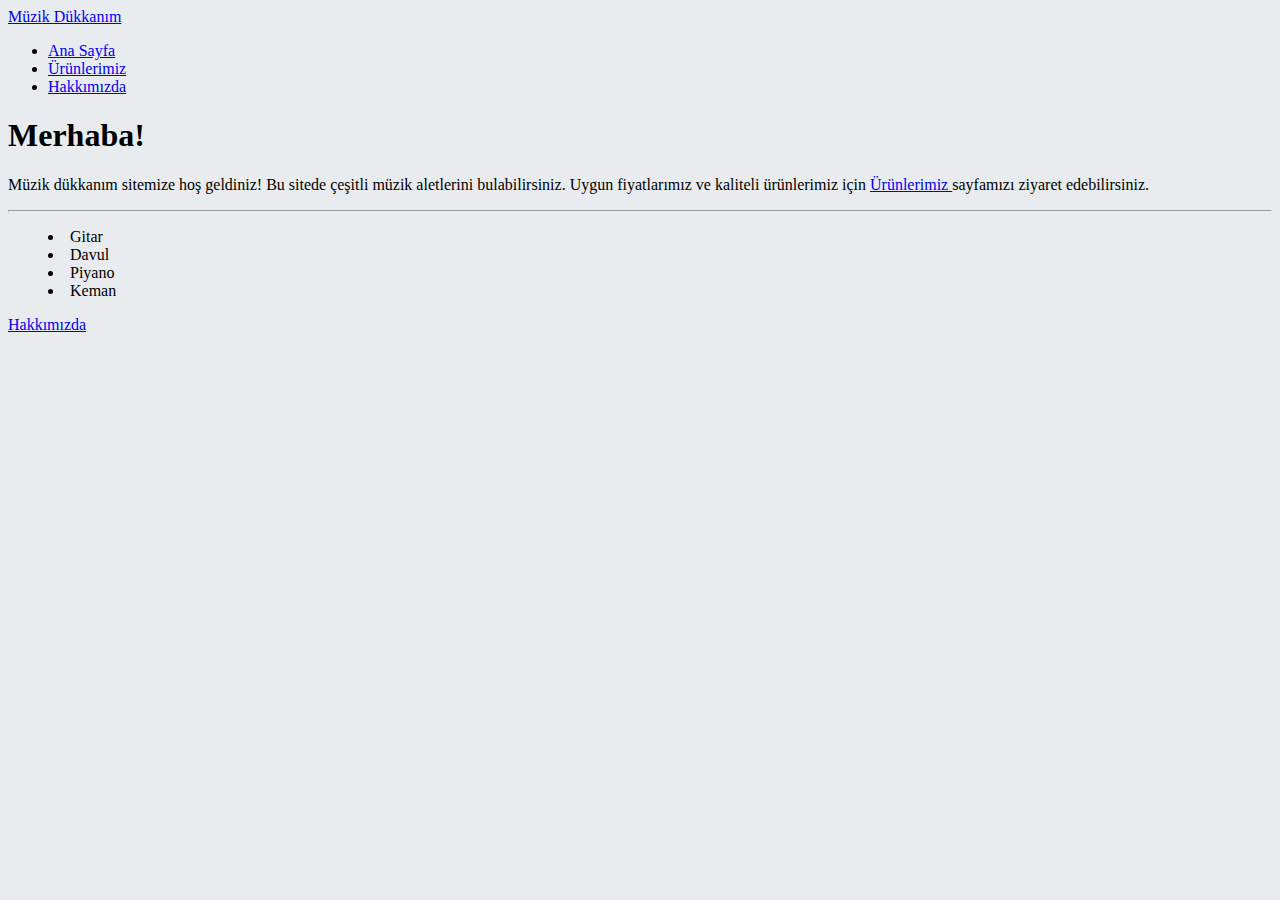
<file: index.html>
<!doctype html>
<html lang="en">
  <head>
    <meta charset="utf-8">
    <meta name="viewport" content="width=device-width, initial-scale=1, shrink-to-fit=no">
    <link rel="stylesheet" href="css/style.css  ">
    <link rel="stylesheet" href="https://cdn.jsdelivr.net/npm/bootstrap@4.5.3/dist/css/bootstrap.min.css" integrity="sha384-TX8t27EcRE3e/ihU7zmQxVncDAy5uIKz4rEkgIXeMed4M0jlfIDPvg6uqKI2xXr2" crossorigin="anonymous">

    <title>Ana Sayfa | Müzik Dükkanım</title>
  </head>
  <body style="background-color: #E9ECEF;">
    <!-- Navbar eklendi -->
    <nav class="navbar navbar-expand-sm navbar-dark bg-dark mb-50">
            <a href="index.html" class="navbar-brand text-danger">Müzik Dükkanım</a>
            <ul class="navbar-nav">
                <li class="nav-item">
                    <a href="index.html" class="nav-link active">Ana Sayfa</a>
                </li>
                <li class="nav-item"><a href="products.html" class="nav-link">Ürünlerimiz</a></li>
                <li class="nav-item"><a href="about-us.html" class="nav-link">Hakkımızda</a></li>
            </ul>
    </nav>
    <!-- Navbar bitti -->

    <!-- Jumbotron ve açıklama kısmı -->
    <div class="container">
      <div class="jumbotron">
        <h1 class="display-4 text-danger text-center">Merhaba!</h1>
        <p class="text-center lead">Müzik dükkanım sitemize hoş geldiniz! Bu sitede çeşitli müzik aletlerini bulabilirsiniz. Uygun fiyatlarımız ve kaliteli ürünlerimiz için <a href="products.html">Ürünlerimiz </a>sayfamızı ziyaret edebilirsiniz.</p>
        <hr class="my-4">
        <ul class="text-center liste-madde-ortala">
          <li class="lead">Gitar</li>
          <li class="lead">Davul</li>
          <li class="lead">Piyano</li>
          <li class="lead">Keman</li>
        </ul>
        <p class="text-center">
          <a href="about-us.html" class="btn btn-lg btn-primary">Hakkımızda</a>
        </p>
      </div>
    </div>
    <!-- Container bitti -->


    <script src="https://code.jquery.com/jquery-3.5.1.slim.min.js" integrity="sha384-DfXdz2htPH0lsSSs5nCTpuj/zy4C+OGpamoFVy38MVBnE+IbbVYUew+OrCXaRkfj" crossorigin="anonymous"></script>
    <script src="https://cdn.jsdelivr.net/npm/bootstrap@4.5.3/dist/js/bootstrap.bundle.min.js" integrity="sha384-ho+j7jyWK8fNQe+A12Hb8AhRq26LrZ/JpcUGGOn+Y7RsweNrtN/tE3MoK7ZeZDyx" crossorigin="anonymous"></script>

  </body>
</html>
</file>
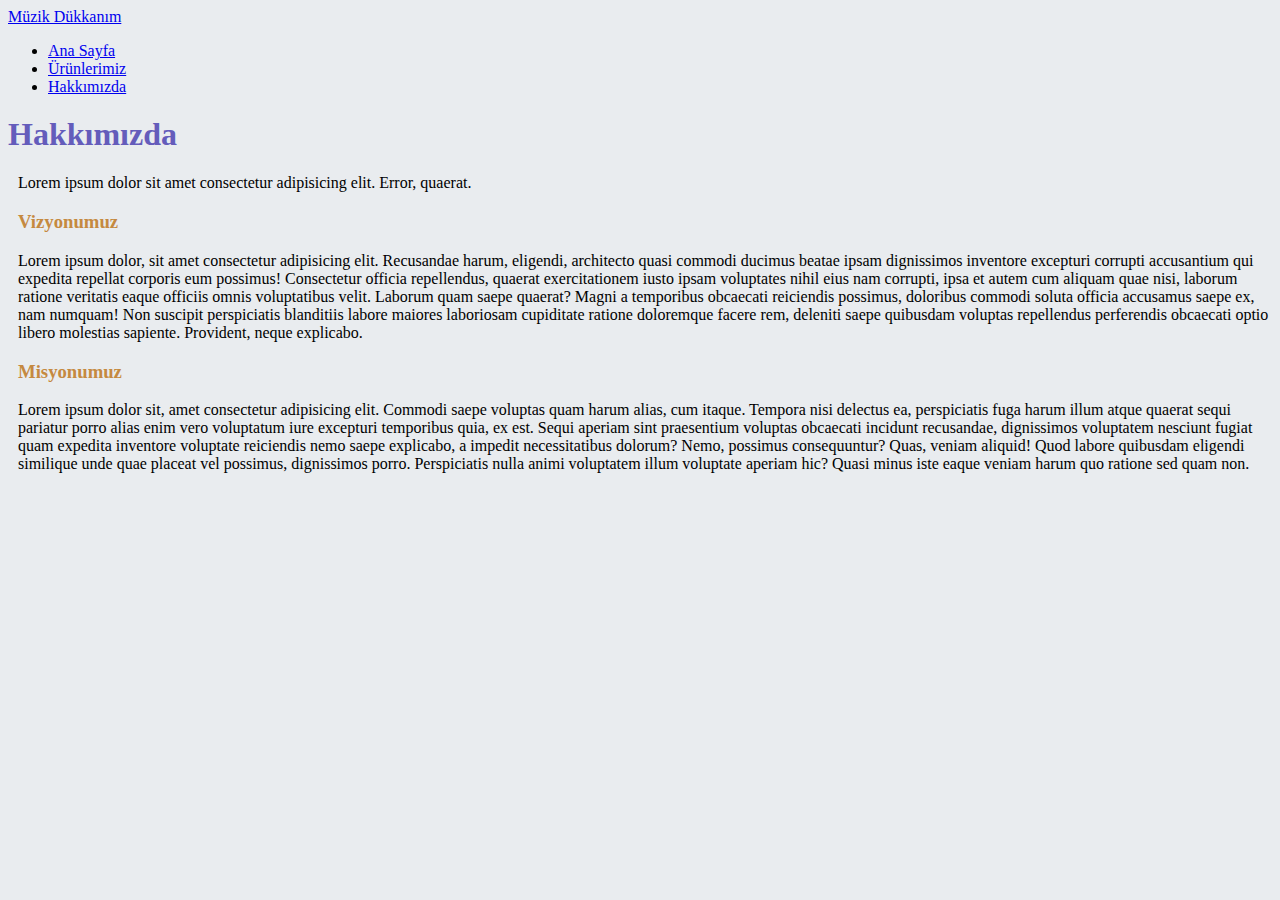
<file: about-us.html>
<!doctype html>
<html lang="en">
  <head>
    <meta charset="utf-8">
    <meta name="viewport" content="width=device-width, initial-scale=1, shrink-to-fit=no">
    <link rel="stylesheet" href="css/style.css">
    <link rel="stylesheet" href="https://cdn.jsdelivr.net/npm/bootstrap@4.5.3/dist/css/bootstrap.min.css" integrity="sha384-TX8t27EcRE3e/ihU7zmQxVncDAy5uIKz4rEkgIXeMed4M0jlfIDPvg6uqKI2xXr2" crossorigin="anonymous">

    <title>Hakkımızda | Müzik Dükkanım</title>
  </head>
  <body style="background-color: #E9ECEF;">
    <!-- Navbar eklendi -->
    <nav class="navbar navbar-expand-sm navbar-dark bg-dark">
            <a href="index.html" class="navbar-brand text-danger">Müzik Dükkanım</a>
            <ul class="navbar-nav">
                <li class="nav-item">
                    <a href="index.html" class="nav-link active">Ana Sayfa</a>
                </li>
                <li class="nav-item"><a href="products.html" class="nav-link">Ürünlerimiz</a></li>
                <li class="nav-item"><a href="about-us.html" class="nav-link">Hakkımızda</a></li>
            </ul>
    </nav>
    <!-- Navbar bitti -->

    <!-- Açıklama kısmı -->
    <h1 class="text-center text-purple display-4 margint-20">Hakkımızda</h1>
    <div class="marginl-10">
      <p>Lorem ipsum dolor sit amet consectetur adipisicing elit. Error, quaerat.</p>
      <h3 class="text-orange">Vizyonumuz</h3>
      <p>Lorem ipsum dolor, sit amet consectetur adipisicing elit. Recusandae harum, eligendi, architecto quasi commodi ducimus beatae ipsam dignissimos inventore excepturi corrupti accusantium qui expedita repellat corporis eum possimus! Consectetur officia repellendus, quaerat exercitationem iusto ipsam voluptates nihil eius nam corrupti, ipsa et autem cum aliquam quae nisi, laborum ratione veritatis eaque officiis omnis voluptatibus velit. Laborum quam saepe quaerat? Magni a temporibus obcaecati reiciendis possimus, doloribus commodi soluta officia accusamus saepe ex, nam numquam! Non suscipit perspiciatis blanditiis labore maiores laboriosam cupiditate ratione doloremque facere rem, deleniti saepe quibusdam voluptas repellendus perferendis obcaecati optio libero molestias sapiente. Provident, neque explicabo.</p>
      <h3 class="text-orange">Misyonumuz</h3>
      <p>Lorem ipsum dolor sit, amet consectetur adipisicing elit. Commodi saepe voluptas quam harum alias, cum itaque. Tempora nisi delectus ea, perspiciatis fuga harum illum atque quaerat sequi pariatur porro alias enim vero voluptatum iure excepturi temporibus quia, ex est. Sequi aperiam sint praesentium voluptas obcaecati incidunt recusandae, dignissimos voluptatem nesciunt fugiat quam expedita inventore voluptate reiciendis nemo saepe explicabo, a impedit necessitatibus dolorum? Nemo, possimus consequuntur? Quas, veniam aliquid! Quod labore quibusdam eligendi similique unde quae placeat vel possimus, dignissimos porro. Perspiciatis nulla animi voluptatem illum voluptate aperiam hic? Quasi minus iste eaque veniam harum quo ratione sed quam non.</p>
    </div>
    <!-- Açıklama kısmı bitti -->
    <script src="https://code.jquery.com/jquery-3.5.1.slim.min.js" integrity="sha384-DfXdz2htPH0lsSSs5nCTpuj/zy4C+OGpamoFVy38MVBnE+IbbVYUew+OrCXaRkfj" crossorigin="anonymous"></script>
    <script src="https://cdn.jsdelivr.net/npm/bootstrap@4.5.3/dist/js/bootstrap.bundle.min.js" integrity="sha384-ho+j7jyWK8fNQe+A12Hb8AhRq26LrZ/JpcUGGOn+Y7RsweNrtN/tE3MoK7ZeZDyx" crossorigin="anonymous"></script>

  </body>
</html>
</file>
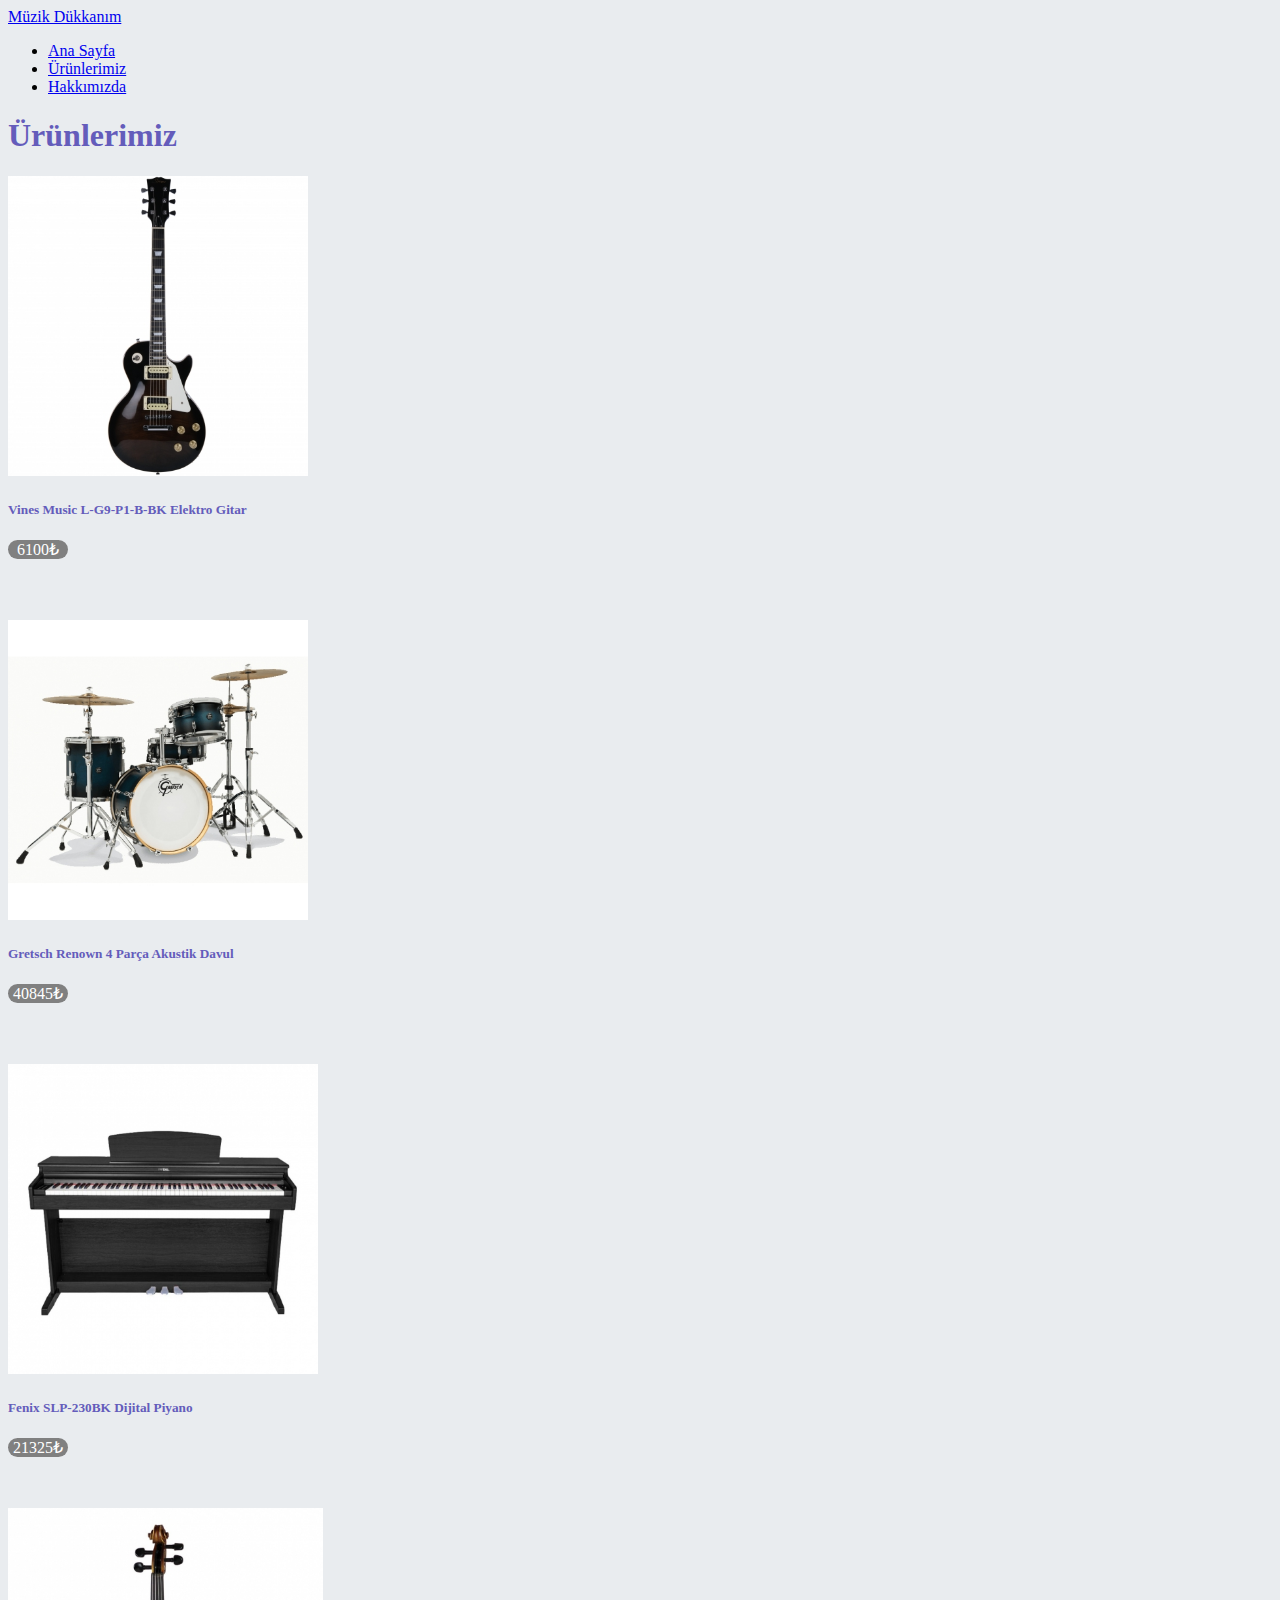
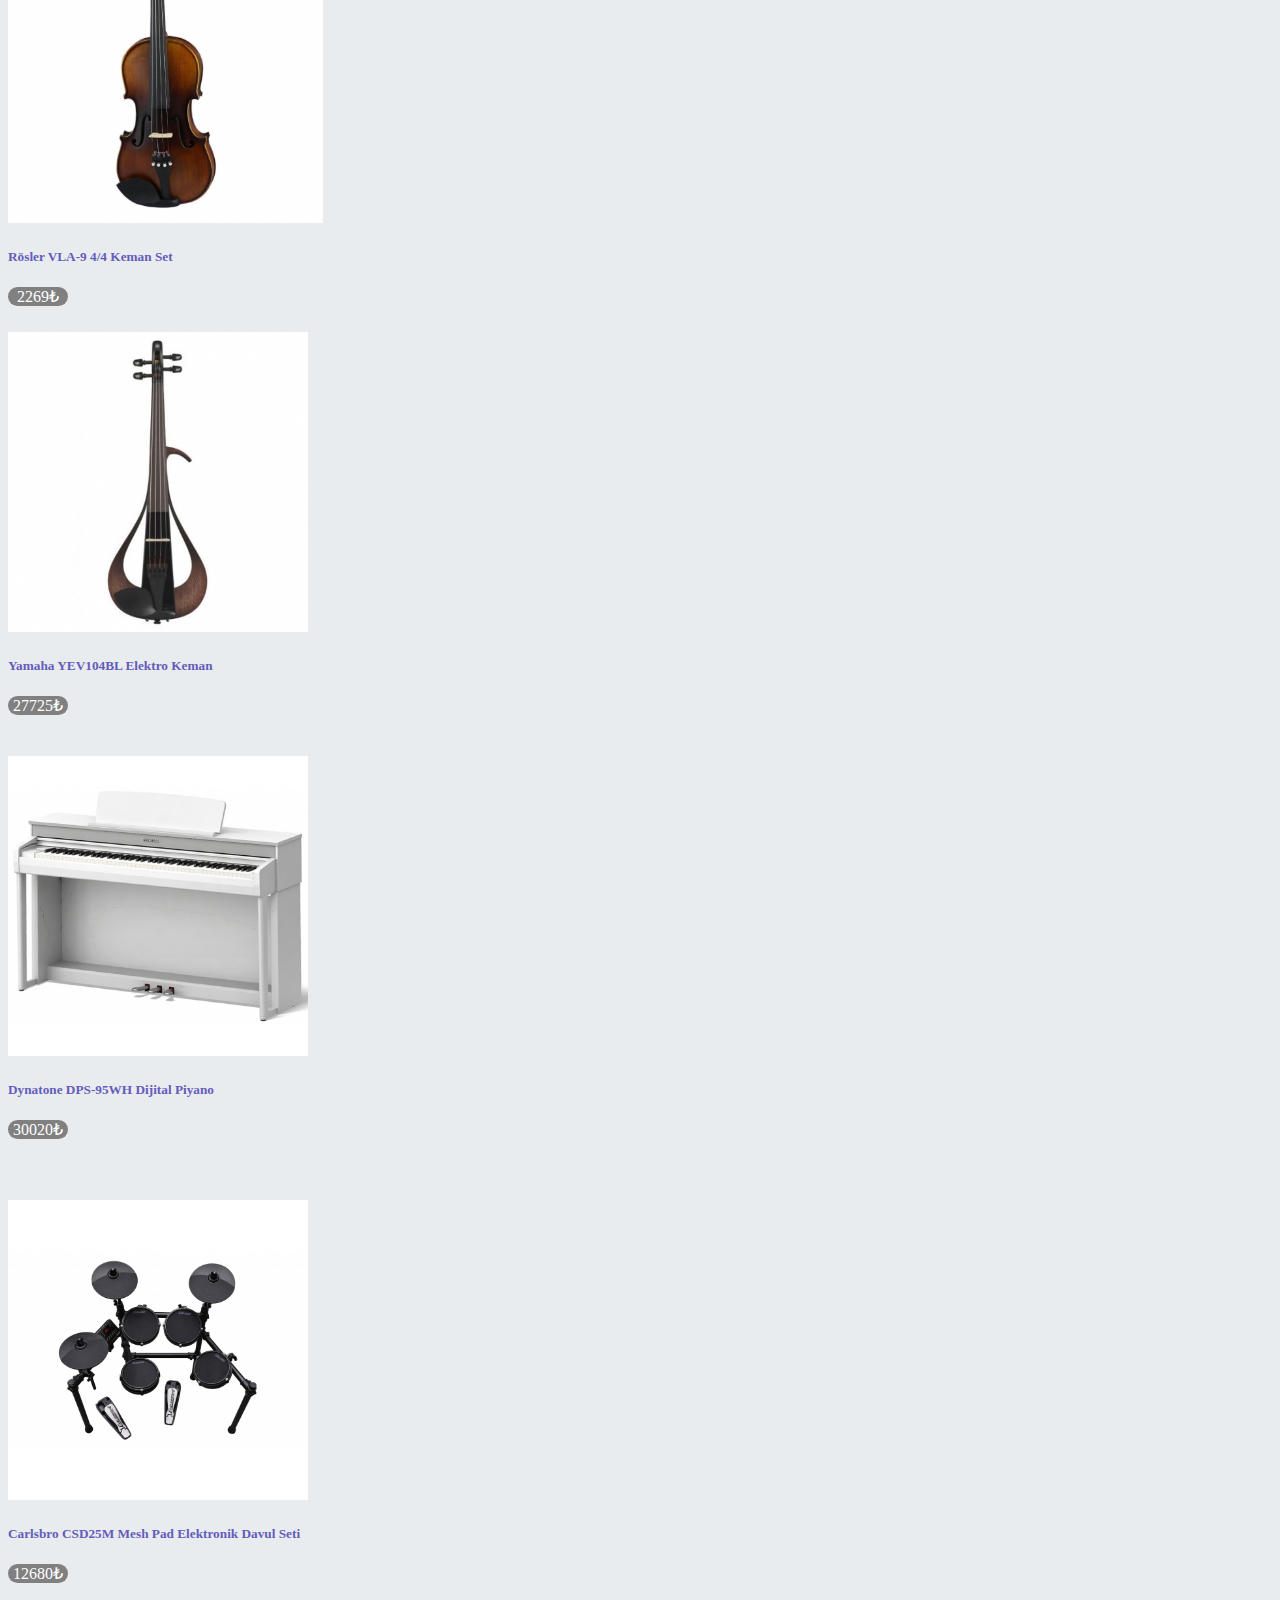
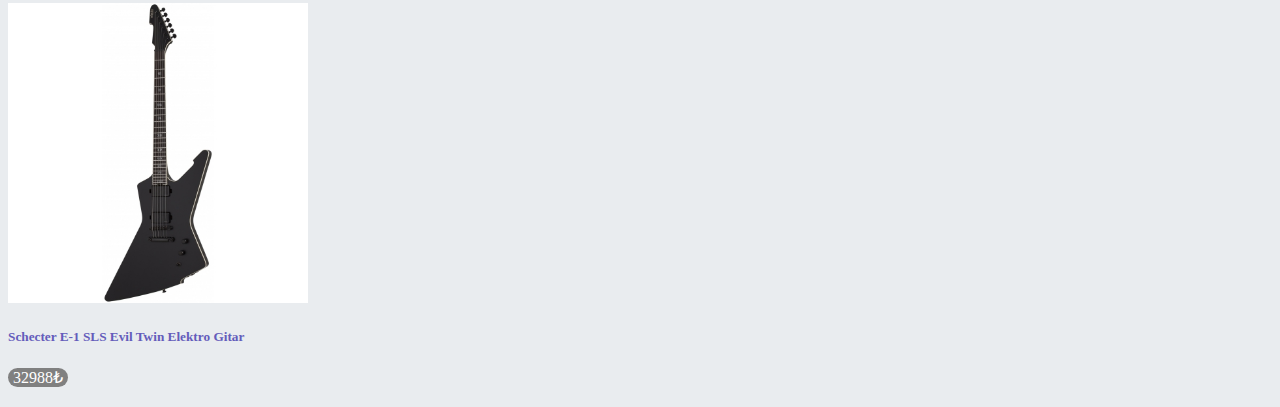
<file: products.html>
<!doctype html>
<html lang="en">
  <head>
    <meta charset="utf-8">
    <meta name="viewport" content="width=device-width, initial-scale=1, shrink-to-fit=no">
    <link rel="stylesheet" href="css/style.css">
    <link rel="stylesheet" href="https://cdn.jsdelivr.net/npm/bootstrap@4.5.3/dist/css/bootstrap.min.css" integrity="sha384-TX8t27EcRE3e/ihU7zmQxVncDAy5uIKz4rEkgIXeMed4M0jlfIDPvg6uqKI2xXr2" crossorigin="anonymous">

    <title>Ürünlerimiz | Müzik Dükkanım</title>
  </head>

  <body style="background-color: #E9ECEF;">
    <!-- Navbar eklendi -->
    <nav class="navbar navbar-expand-sm navbar-dark bg-dark">
            <a href="index.html" class="navbar-brand text-danger">Müzik Dükkanım</a>
            <ul class="navbar-nav">
                <li class="nav-item">
                    <a href="index.html" class="nav-link active">Ana Sayfa</a>
                </li>
                <li class="nav-item"><a href="products.html" class="nav-link">Ürünlerimiz</a></li>
                <li class="nav-item"><a href="about-us.html" class="nav-link">Hakkımızda</a></li>
            </ul>
    </nav>
    <!-- Navbar bitti -->

    <!-- Grid, column, card yapıları eklendi -->
    <h1 class="display-4 text-purple text-center">Ürünlerimiz</h1>
    <div class="container">
      <div class="row">
        <div class="col-4-lg marginb-20 marginr-90">
          <div class="card" style="width: 20rem; height: 424px;">
            <div class="card-img-top">
              <img src="assets/vines-gitar.jpg" alt="vines gitar" width="300">
            </div>
            <div class="card-body">
              <div class="card-title">
                <h5 class="text-purple">Vines Music L-G9-P1-B-BK Elektro Gitar</h5>
              </div>
              <div class="card-text">
                <div class="price-box">
                  6100₺
                </div>
              </div>
            </div>
          </div>
        </div>
        <div class="col-4-lg margin-90 marginb-20 marginr-90" style="width: 20rem; height: 424px;">
          <div class="card">
            <div class="card-img-top">
              <img src="assets/gretsch-davul.jpg" alt="gretsch-davul"width="300">
            </div>
            <div class="card-body">
              <div class="card-title">
                <h5 class="text-purple">Gretsch Renown 4 Parça Akustik Davul</h5>
              </div>
              <div class="card-text">
                <div class="price-box">
                  40845₺
                </div>
              </div>
            </div>
          </div>
        </div>
        <div class="col-4-lg marginb-20">
          <div class="card" style="width: 20rem; height: 424px;" >
            <div class="card-img-top">
              <img src="assets/fenix-piyano.jpg" alt="vines gitar" width="310">
            </div>
            <div class="card-body">
              <div class="card-title">
                <h5 class="text-purple">Fenix SLP-230BK Dijital Piyano</h5>
              </div>
              <div class="card-text">
                <div class="price-box">
                  21325₺
                </div>
              </div>
            </div>
          </div>
        </div>
        <div class="col-4-lg marginr-90">
          <div class="card" style="width: 20rem; height: 424px;">
            <div class="card-img-top">
              <img src="assets/rösler-keman.jpg" alt="rösler keman" width="315">
            </div>
            <div class="card-body">
              <div class="card-title">
                <h5 class="text-purple">Rösler VLA-9 4/4 Keman Set</h5>
              </div>
              <div class="card-text">
                <div class="price-box">
                  2269₺
                </div>
              </div>
            </div>
          </div>
        </div>
        <div class="col-4-lg margin-90 marginr-90">
          <div class="card" style="width: 20rem; height: 424px;">
            <div class="card-img-top">
              <img src="assets/yamaha-keman.jpg" alt="yamaha keman" width="300">
            </div>
            <div class="card-body">
              <div class="card-title">
                <h5 class="text-purple">Yamaha YEV104BL Elektro Keman</h5>
              </div>
              <div class="card-text">
                <div class="price-box">
                  27725₺
                </div>
              </div>
            </div>
          </div>
        </div>
        <div class="col-4-lg marginb-20">
          <div class="card" style="width: 20rem; height: 424px;">
            <div class="card-img-top">
              <img src="assets/dynatone piyano.jpg" alt="dynatone piyano" width="300">
            </div>
            <div class="card-body">
              <div class="card-title">
                <h5 class="text-purple">Dynatone DPS-95WH Dijital Piyano</h5>
              </div>
              <div class="card-text">
                <div class="price-box">
                  30020₺
                </div>
              </div>
            </div>
          </div>
        </div>
        <div class="col-4-lg marginr-90 marginb-20">
          <div class="card" style="width: 20rem;">
            <div class="card-img-top">
              <img src="assets/carlsbro davul.jpg" alt="carlsbro davul" width="300">
            </div>
            <div class="card-body">
              <div class="card-title">
                <h5 class="text-purple">Carlsbro CSD25M Mesh Pad Elektronik Davul Seti</h5>
              </div>
              <div class="card-text">
                <div class="price-box">
                  12680₺
                </div>
              </div>
            </div>
          </div>
        </div>
        <div class="col-4-lg marginr-90 marginb-20">
          <div class="card" style="width: 20rem;">
            <div class="card-img-top">
              <img src="assets/schecter gitar.jpg" alt="schecter gitar" width="300">
            </div>
            <div class="card-body">
              <div class="card-title">
                <h5 class="text-purple">Schecter E-1 SLS Evil Twin Elektro Gitar</h5>
              </div>
              <div class="card-text">
                <div class="price-box">
                  32988₺
                </div>
              </div>
            </div>
          </div>
        </div>
      </div>
    </div>
    <!-- Grid, column, card yapıları bitti -->

    <script src="https://code.jquery.com/jquery-3.5.1.slim.min.js" integrity="sha384-DfXdz2htPH0lsSSs5nCTpuj/zy4C+OGpamoFVy38MVBnE+IbbVYUew+OrCXaRkfj" crossorigin="anonymous"></script>
    <script src="https://cdn.jsdelivr.net/npm/bootstrap@4.5.3/dist/js/bootstrap.bundle.min.js" integrity="sha384-ho+j7jyWK8fNQe+A12Hb8AhRq26LrZ/JpcUGGOn+Y7RsweNrtN/tE3MoK7ZeZDyx" crossorigin="anonymous"></script>

  </body>
</html>
</file>
<file: css/style.css>
/* Liste maddelerini ortalama */
.liste-madde-ortala {
    list-style-position: inside;
}

/* Textlere renk verme kısmı başladı */
.text-purple {
    color: rgb(100, 92, 187);
}

.text-orange {
    color: rgb(197, 137, 64);
}

/* Textlere renk verme kısmı bitti */

/* Margin verme kısmı başladı */
.marginl-10 {
    margin-left: 10px;
}

.margint-20 {
    margin-top: 20px;
}

.marginr-90 {
    margin-right: 90px;
}

.marginb-20 {
    margin-bottom: 20px;
}
/* Margin verme kısmı bitti */

/* Fiyatlar için yapılan kutu */
.price-box {
    width: 60px;
    background-color: grey;
    color: white;
    border-radius: 10px;
    text-align: center;
}
</file>
